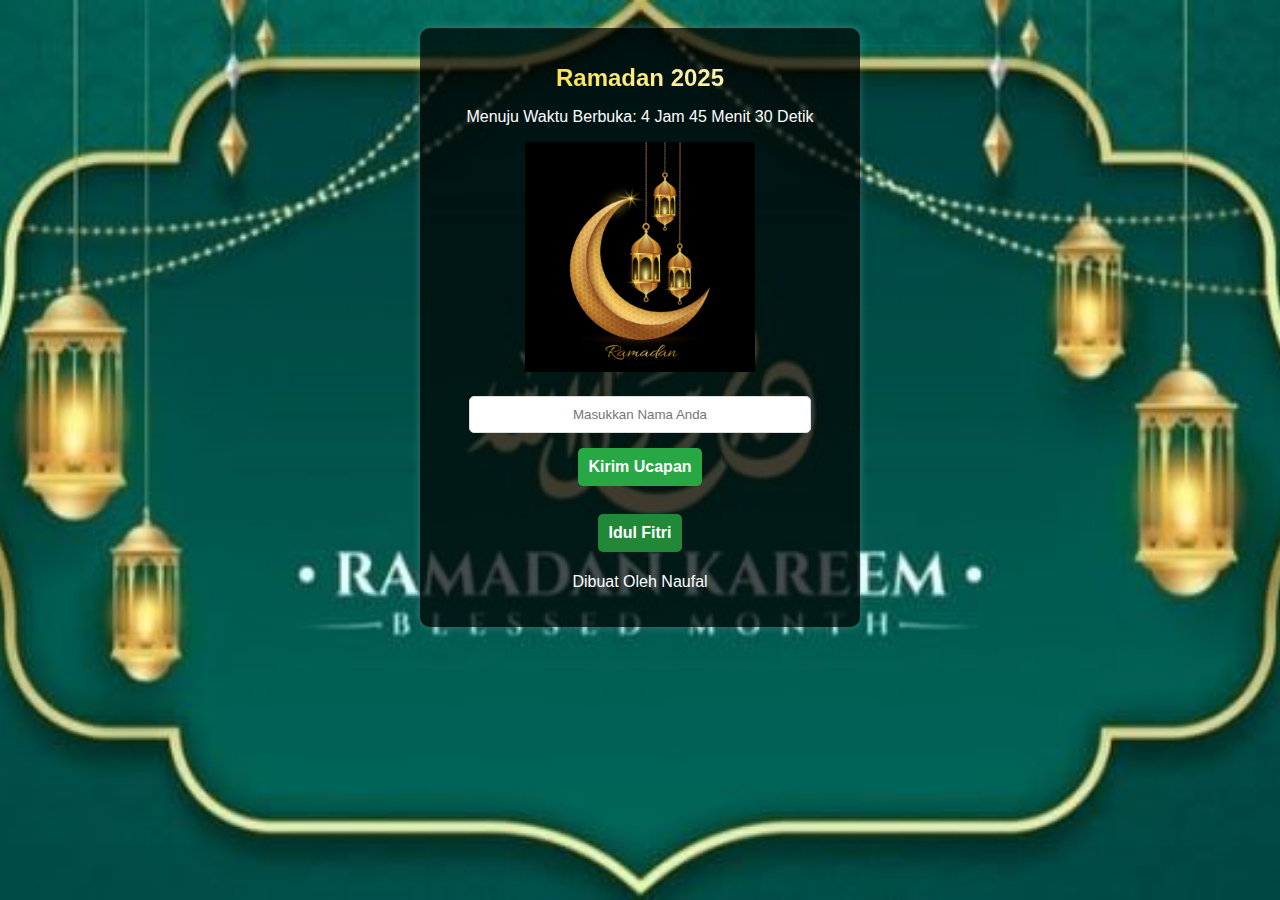
<file: index.html>
<!DOCTYPE html>
<html lang="id">
<head>
  <meta charset="UTF-8">
  <meta name="viewport" content="width=device-width, initial-scale=1.0">
  <title>Ramadan Mubarak - Talaga</title>
  <link rel="stylesheet" href="styles.css">
</head>
<body>
  <div class="container">
    <h1 class="shine-text">Ramadan 2025</h1>
    <p id="countdown" class="countdown"></p>
    <img src="ramadan-lantern.jpg" alt="Ramadan Lantern" class="lantern animate-lantern">

    <div class="input-group">
      <input type="text" id="nameInput" placeholder="Masukkan Nama Anda">
      <button id="greetBtn">Kirim Ucapan</button>
    </div>
    
    <p id="greeting" class="fade-in"></p>

    <!-- Tombol menuju Idul Fitri -->
    <button id="eidBtn">
      <a href="idulfitri.html" style="text-decoration: none" class="color-font">Idul Fitri</a>
    </button>
    
    <p>Dibuat Oleh Naufal</p>
  </div>

  <!-- Audio Adzan -->
  <audio id="adzanAudio" src="adzan.mp3"></audio>

  <script src="script.js"></script>
</body>
</html>
</file>
<file: styles.css>
/* Mengatur latar belakang bertema Ramadan untuk semua halaman */
body {
  font-family: Arial, sans-serif;
  text-align: center;
  background: url('ramadan-latar.png') no-repeat center center fixed;
  background-size: cover;
  padding: 20px;
  color: white;
}

/* Efek transparan pada container agar teks lebih terbaca */
.container {
  background: rgba(0, 0, 0, 0.7); /* Transparansi hitam */
  padding: 20px;
  border-radius: 10px;
  box-shadow: 0px 0px 10px rgba(255, 255, 255, 0.2);
  max-width: 400px;
  margin: auto;
}

img{
  width: 230px;
  height: 230px;
}

/* Animasi teks berkilau */
.shine-text {
  font-size: 24px;
  font-weight: bold;
  background: linear-gradient(90deg, #ffd700, #ffffff, #ffd700);
  background-size: 200% auto;
  -webkit-background-clip: text;
  -webkit-text-fill-color: transparent;
  animation: shine 3s linear infinite;
}

@keyframes shine {
  0% { background-position: 0% 50%; }
  100% { background-position: 200% 50%; }
}

/* Animasi fade-in untuk teks ucapan */
.fade-in {
  opacity: 0;
  transform: translateY(20px);
  animation: fadeIn 2s ease-in-out forwards;
}

@keyframes fadeIn {
  from {
    opacity: 0;
    transform: translateY(20px);
  }
  to {
    opacity: 1;
    transform: translateY(0);
  }
}

/* Animasi lentera bergerak naik turun */
.animate-lantern {
  animation: floatLantern 4s ease-in-out infinite;
}

@keyframes floatLantern {
  0% { transform: translateY(0); }
  50% { transform: translateY(-10px); }
  100% { transform: translateY(0); }
}

/* Pengaturan input dan tombol */
.input-group {
  margin-top: 20px;
}

input {
  padding: 10px;
  border-radius: 5px;
  border: 1px solid #ddd;
  width: 80%;
  margin-bottom: 10px;
  text-align: center;
}

/* Desain tombol */
button {
  padding: 10px;
  margin: 5px;
  border-radius: 5px;
  border: none;
  cursor: pointer;
  transition: 0.3s;
  font-size: 16px;
  font-weight: bold;
}

.color-font {
  color: white;
}

/* Warna tombol utama */
#greetBtn {
  background-color: #28a745;
  color: white;
}

#greetBtn:hover {
  background-color: #218838;
}

/* Tombol menuju Idul Fitri */
#eidBtn {
  background-color: #218838;
  color: white;
  
}

#eidBtn:hover {
  background-color: #218838;
}

/* Tombol kembali ke Ramadan */
#backBtn {
  background-color: #ffc107;
  color: black;
}

#backBtn:hover {
  background-color: #e0a800;
}

/* Efek tambahan untuk teks ucapan */
#greeting {
  font-weight: bold;
  font-size: 18px;
  margin-top: 10px;
}
</file>
